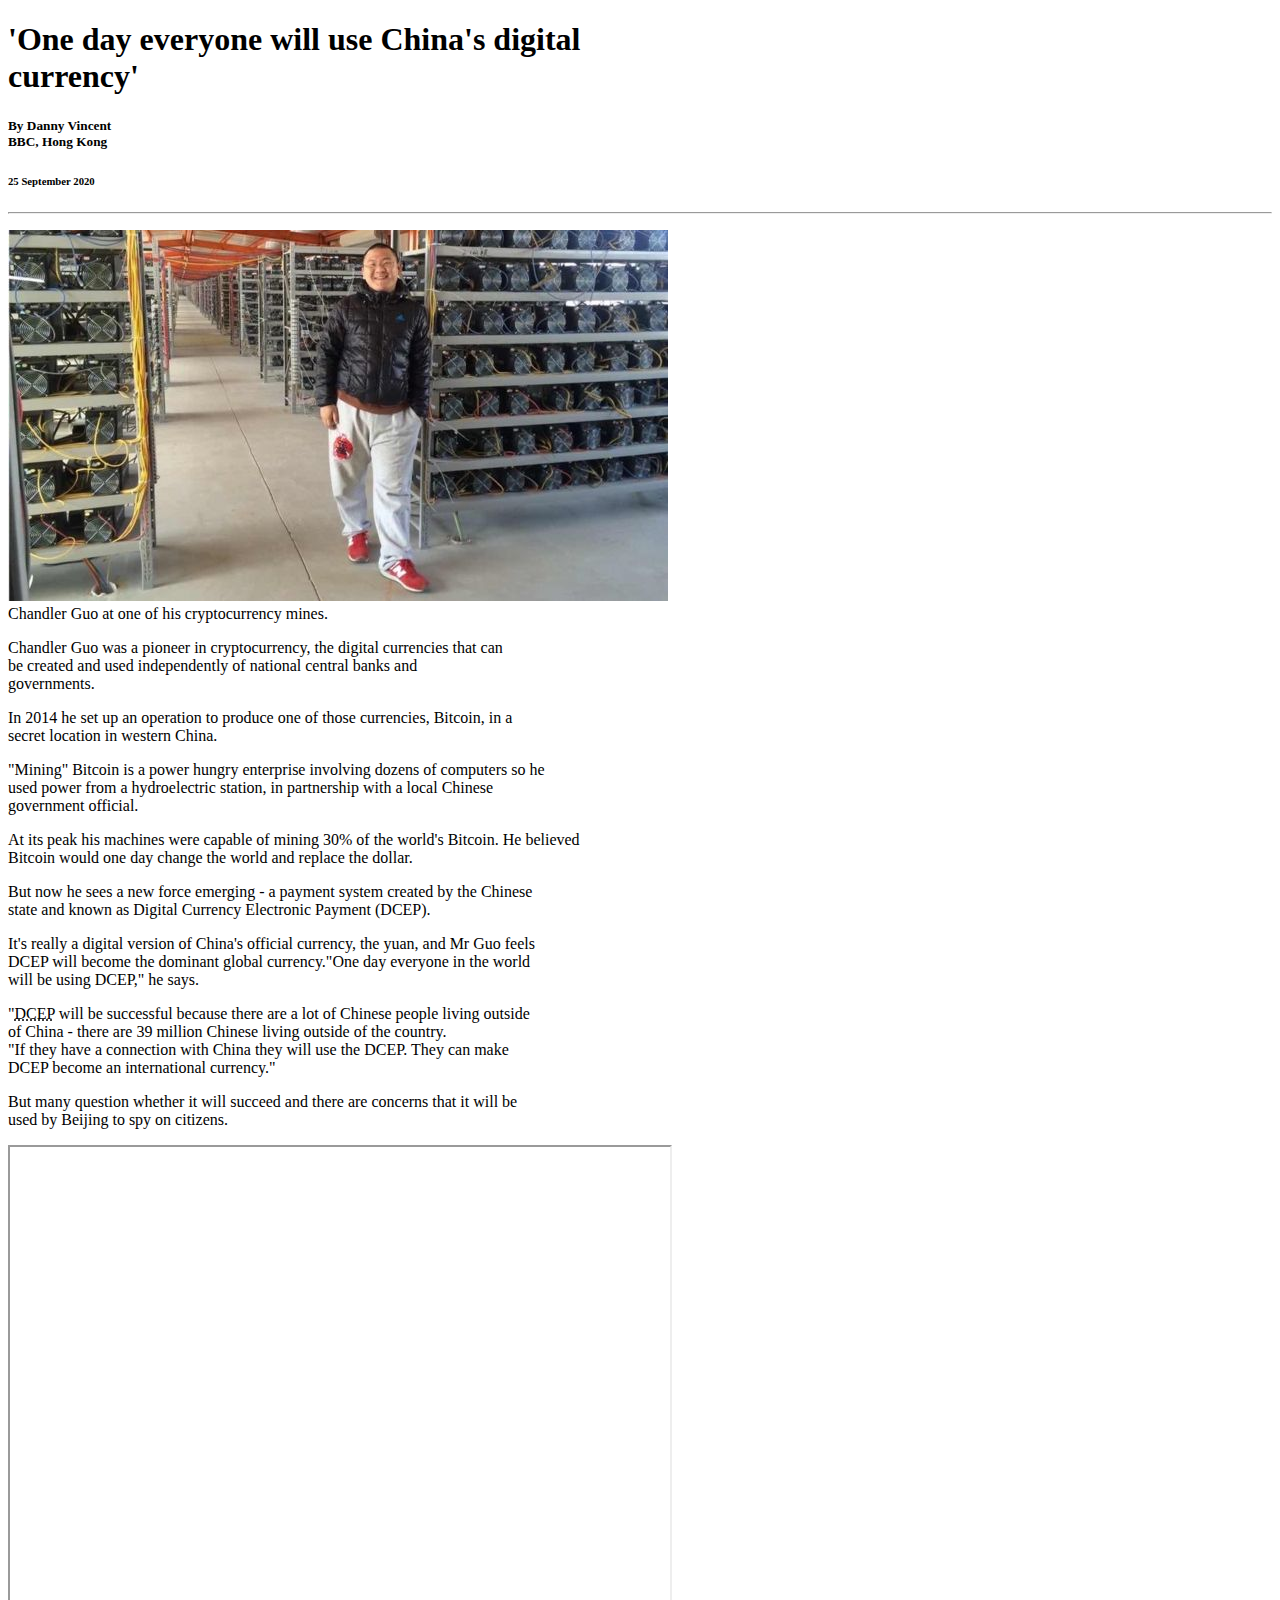
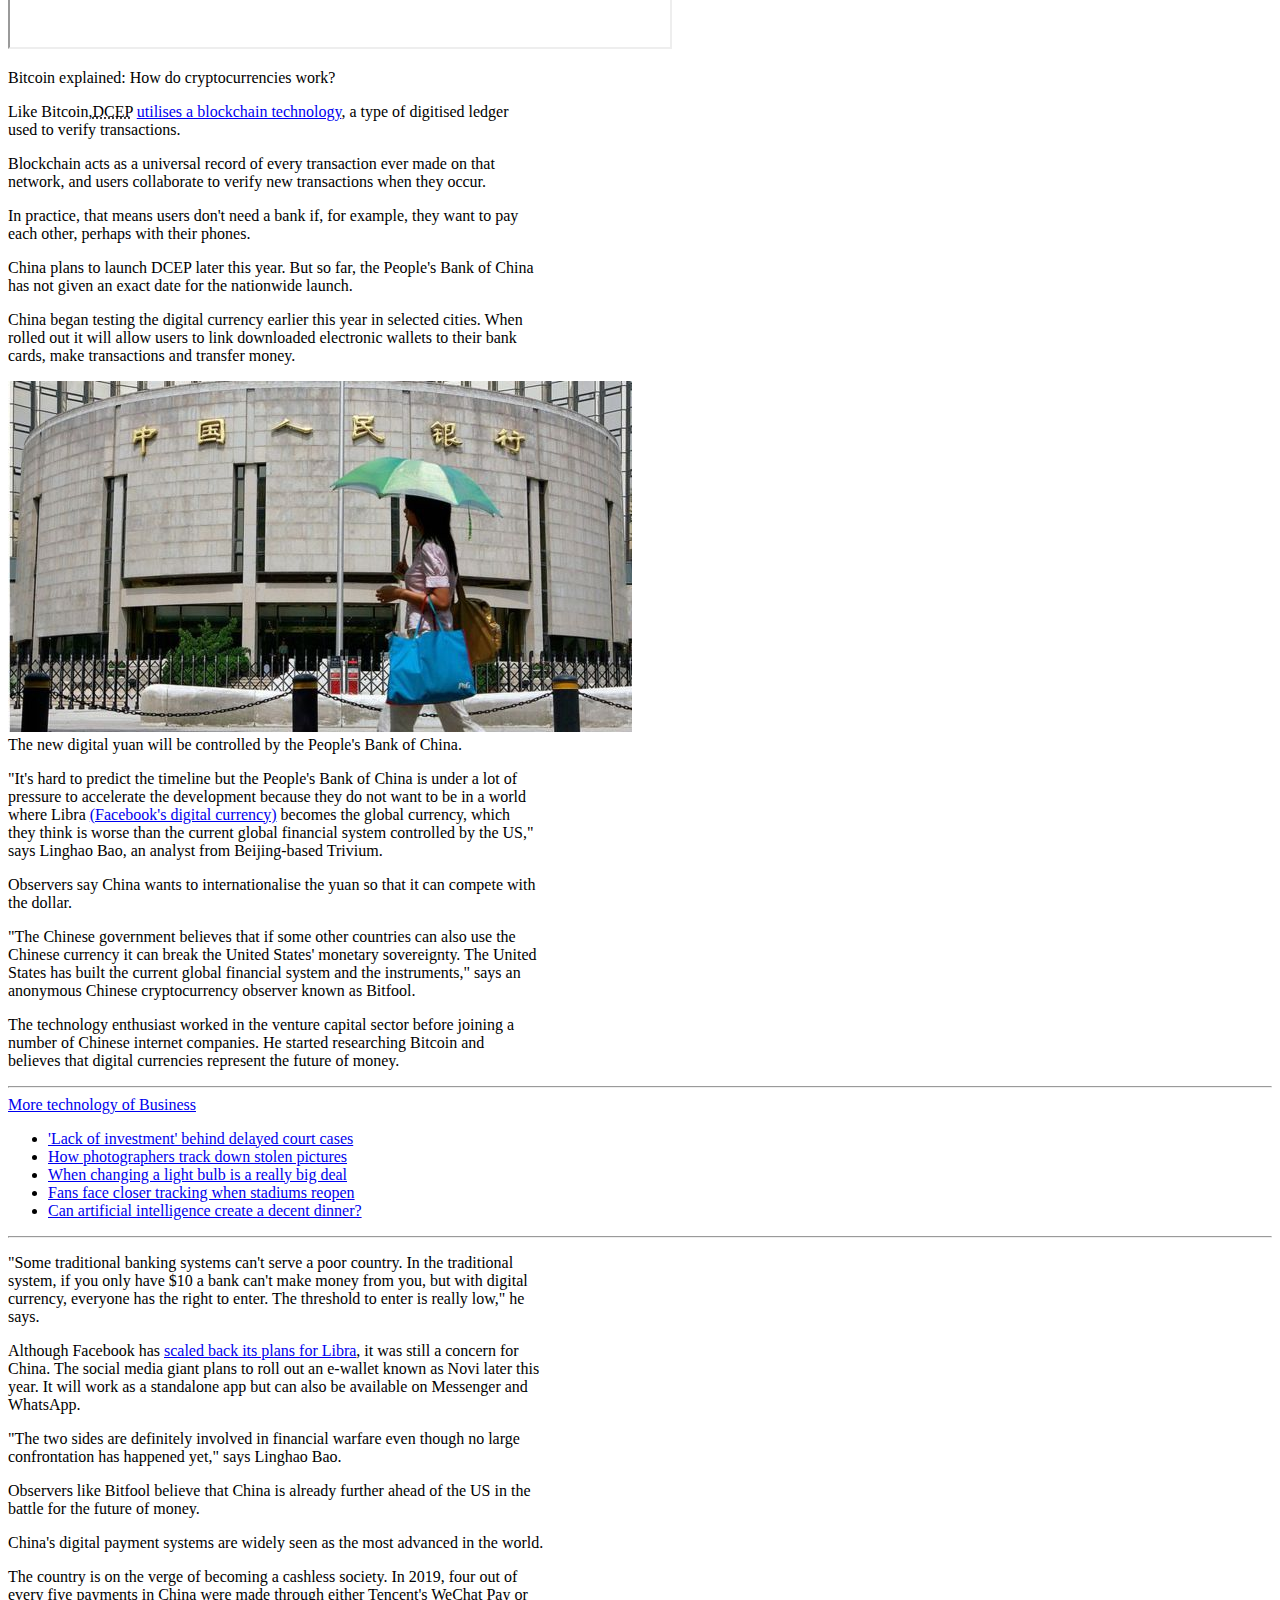
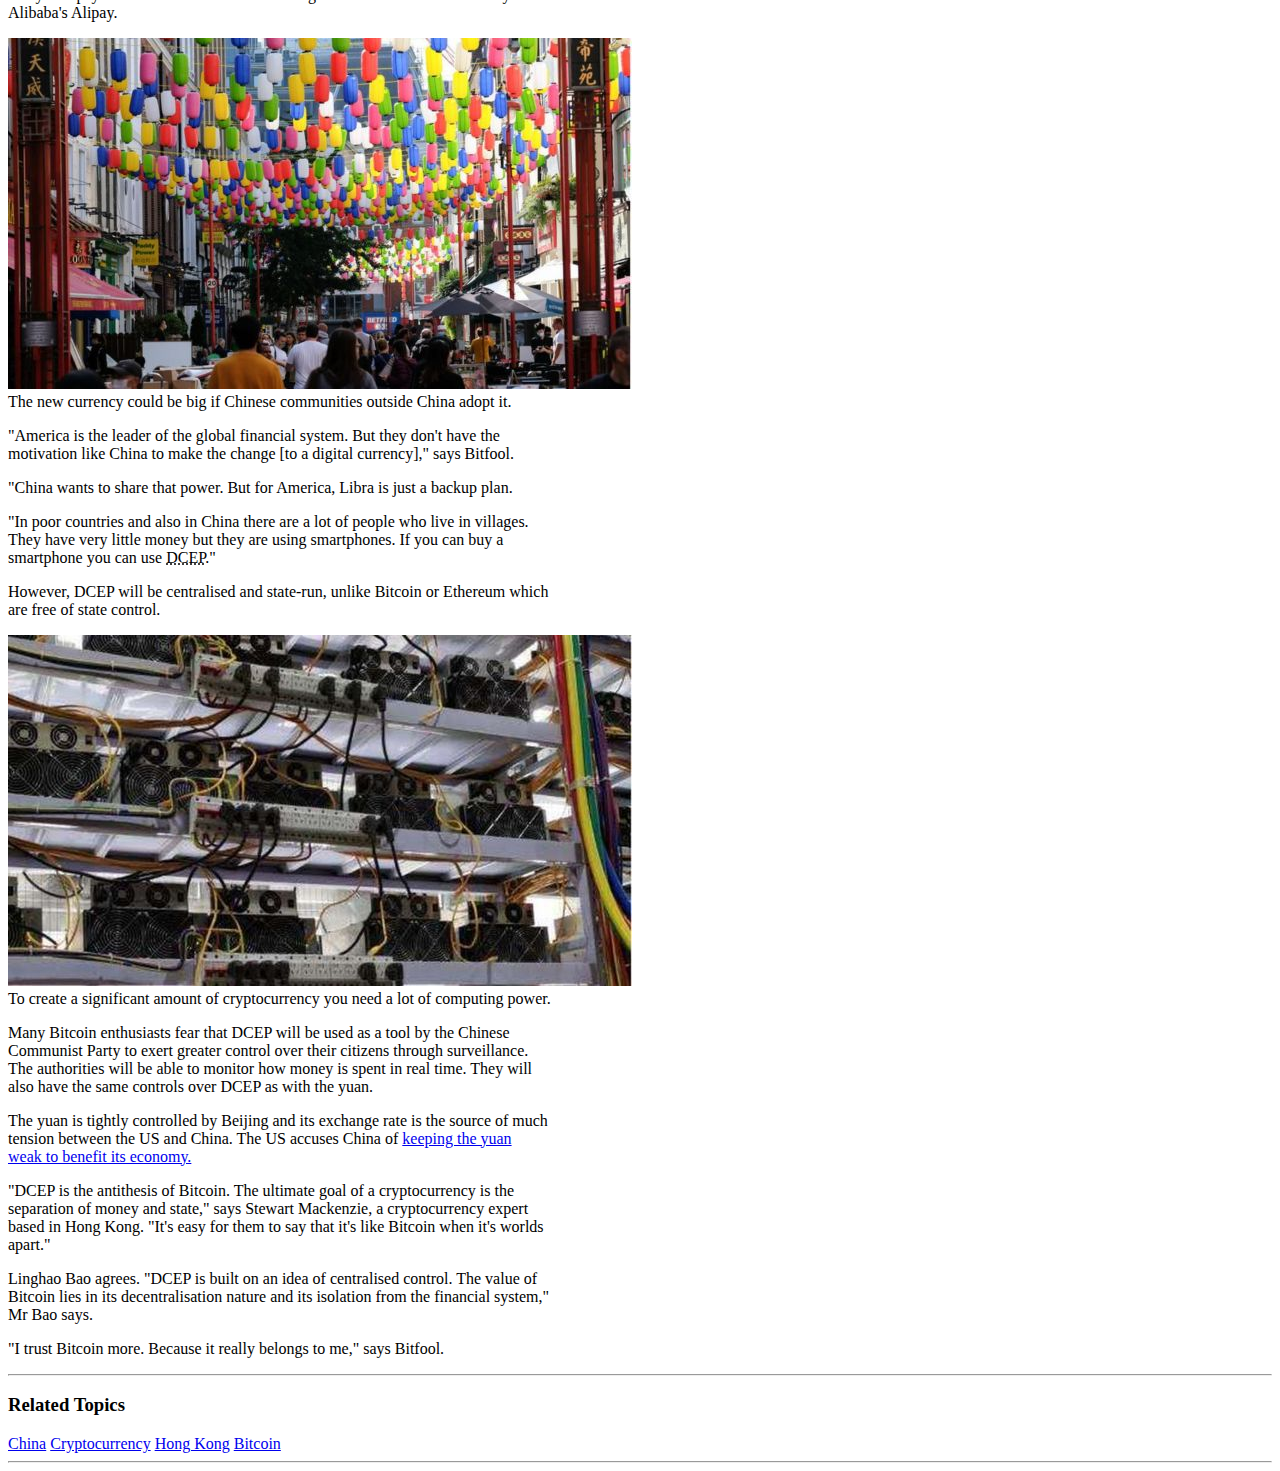
<file: index.html>
<!DOCTYPE html>
<html>
    <head>
        <title>'One day everyone will use China's digital currency' - BBC News</title>
        <meta name="viewport" content="width=device-width, initial-scale=1.0">
    </head>
    <body>
        <article>
            <header>
                <h1>'One day everyone will use China's digital<br>currency'</h1>
                <h5>By Danny Vincent<br>BBC, Hong Kong</h5>
                <h6>25 September 2020</h6>
                <hr>
            </header>
            <figure style="margin-left:0;">
                <img src="images/chandler_guo.jpg" alt="Chandler Guo">
                <figcaption>Chandler Guo at one of his cryptocurrency mines.</figcaption>
            </figure>
            <p>
                Chandler Guo was a pioneer in cryptocurrency, the digital currencies that can<br>be created and 
                used independently of national central banks and<br>governments.
            </p>
            <p>
                In 2014 he set up an operation to produce one of those currencies, Bitcoin, in a<br>secret location in 
                western China.
            </p>
            <p>
                "Mining" Bitcoin is a power hungry enterprise involving dozens of computers so he<br>used power from a 
                hydroelectric station, in partnership with a local Chinese<br>government official.
            </p>
            <p>
                At its peak his machines were capable of mining 30% of the world's Bitcoin. He believed<br>Bitcoin 
                would one day change the world and replace the dollar.
            </p>
            <p>
                But now he sees a new force emerging - a payment system created by the Chinese<br>state and known as 
                Digital Currency Electronic Payment (DCEP).
            </p>
            <p>
                It's really a digital version of China's official currency, the yuan, and Mr Guo feels<br>DCEP will 
                become the dominant global currency."One day everyone in the world<br>will be using DCEP," he says.
            </p>
            <p>
                "<abbr title="Digital Currency Electronic Payment">DCEP</abbr> will be successful because there are a 
                lot of Chinese people living outside<br>of China - there are 39 million Chinese living outside of the 
                country.<br>"If they have a connection with China they will use the DCEP. They can make<br>DCEP become 
                an international currency."
            </p>
            <p>
                But many question whether it will succeed and there are concerns that it will be<br>used by Beijing to 
                spy on citizens.
            </p>
            <!-- Insert video-->
            <iframe src="https://www.bbc.com/news/av/embed/p05xtzm1/54261382" height="500" width="660" title ="Bitcoin 
            explained" ></iframe>
            <p>Bitcoin explained: How do cryptocurrencies work?</p>
            <p>
                Like Bitcoin,<abbr title="Digital Currency Electronic Payment">DCEP</abbr> 
                <a href="https://www.bbc.com/news/business-51281233" target="_blank">utilises a blockchain 
                technology</a>, a type of digitised ledger<br>used to verify transactions.
            </p>
            <p>
                Blockchain acts as a universal record of every transaction ever made on that<br>network, and users 
                collaborate to verify new transactions when they occur.
            </p>
            <p>
                In practice, that means users don't need a bank if, for example, they want to pay<br>each other, 
                perhaps with their phones.
            </p>
            <p>
                China plans to launch DCEP later this year. But so far, the People's Bank of China<br>has not given an 
                exact date for the nationwide launch.
            </p>
            <p>
                China began testing the digital currency earlier this year in selected cities. When<br>rolled out it 
                will allow users to link downloaded electronic wallets to their bank<br>cards, make transactions and 
                transfer money.
            </p>
            <figure style="margin-left:0;">
                <img src="images/china_central_bank.jpg" alt="China central bank">
                <figcaption>The new digital yuan will be controlled by the People's Bank of China.</figcaption>
            </figure>
            <p>
                "It's hard to predict the timeline but the People's Bank of China is under a lot of<br>pressure to 
                accelerate the development because they do not want to be in a world<br>where Libra 
                <a href="https://www.bbc.com/news/business-51730772" target="_blank">(Facebook's digital currency)</a> 
                becomes the global currency, which<br>they think is worse than the current global financial system 
                controlled by the US,"<br>says Linghao Bao, an analyst from Beijing-based Trivium.
            </p>
            <p> Observers say China wants to internationalise the yuan so that it can compete with<br>the dollar.</p>
            <p>
                "The Chinese government believes that if some other countries can also use the<br>Chinese currency it 
                can break the United States' monetary sovereignty. The United<br>States has built the current global 
                financial system and the instruments," says an<br>anonymous Chinese cryptocurrency observer known as 
                Bitfool.
            </p>
            <p>
                The technology enthusiast worked in the venture capital sector before joining a<br>number of Chinese 
                internet companies. He started researching Bitcoin and<br>believes that digital currencies represent 
                the future of money.
            </p>
            <hr>
            <a href="https://www.bbc.com/news/business-11428889" target="_blank">More technology of Business</a>
            <ul>
                <li>
                    <a href="https://www.bbc.com/news/business-53995282" target="_blank">
                        'Lack of investment' behind delayed court cases
                    </a>
                </li>
                <li>
                    <a href="https://www.bbc.com/news/business-53998711" target="_blank">
                        How photographers track down stolen pictures
                    </a>
                </li>
                <li>
                    <a href="https://www.bbc.com/news/business-53756582" target="_blank">
                        When changing a light bulb is a really big deal
                    </a>
                </li>
                <li>
                    <a href="https://www.bbc.com/news/business-53947197" target="_blank">
                        Fans face closer tracking when stadiums reopen
                    </a>
                </li>
                <li>
                    <a href="https://www.bbc.com/news/business-53794472" target="_blank">
                        Can artificial intelligence create a decent dinner?
                    </a>
                </li>
            </ul>
            <hr>
            <p>
                "Some traditional banking systems can't serve a poor country. In the traditional<br>system, if you only 
                 have $10 a bank can't make money from you, but with digital<br>currency, everyone has the right to 
                 enter. The threshold to enter is really low," he<br>says.
            </p>
            <p>
                Although Facebook has <a href="https://www.bbc.com/news/business-51730772" target="_blank">scaled back 
                its plans for Libra</a>, it was still a concern for<br>China. The social media giant plans to roll out 
                an e-wallet known as Novi later this<br>year. It will work as a standalone app but can also be available 
                on Messenger and<br>WhatsApp.
            </p>
            <p>
                "The two sides are definitely involved in financial warfare even though no large<br>confrontation has 
                happened yet," says Linghao Bao.
            </p>
            <p>
                Observers like Bitfool believe that China is already further ahead of the US in the<br>battle for the 
                future of money.
            </p>
            <p> China's digital payment systems are widely seen as the most advanced in the world.</p>
            <p>
                The country is on the verge of becoming a cashless society. In 2019, four out of<br>every five payments 
                in China were made through either Tencent's WeChat Pay or<br>Alibaba's Alipay.
            </p>
            <figure style="margin-left:0;">
                <img src="images/china_town.jpg" alt="China town">
                <figcaption>The new currency could be big if Chinese communities outside China adopt it.</figcaption>
            </figure>
            <p>
                "America is the leader of the global financial system. But they don't have the<br>motivation like China 
                to make the change [to a digital currency]," says Bitfool.
            </p>
            <p> "China wants to share that power. But for America, Libra is just a backup plan.</p>
            <p>
                "In poor countries and also in China there are a lot of people who live in villages.<br>They have very 
                little money but they are using smartphones. If you can buy a<br>smartphone you can use 
                <abbr title="Digital Currency Electronic Payment">DCEP</abbr>."
            </p>
            <p>
                However, DCEP will be centralised and state-run, unlike Bitcoin or Ethereum which<br>are free of state 
                control.
            </p>
            <figure style="margin-left:0;">
                <img src="images/chandler_servers.jpg" alt="Chandler's servers">
                <figcaption>To create a significant amount of cryptocurrency you need a lot of computing power.
                </figcaption>
            </figure>
            <p>
                Many Bitcoin enthusiasts fear that DCEP will be used as a tool by the Chinese<br>Communist Party to 
                exert greater control over their citizens through surveillance.<br>The authorities will be able to 
                monitor how money is spent in real time. They will<br>also have the same controls over DCEP as with the 
                yuan.
            </p>
            <p>
                The yuan is tightly controlled by Beijing and its exchange rate is the source of much<br>tension between 
                the US and China. The US accuses China of <a href="https://www.bbc.com/news/business-49244702" 
                target="_blank"> keeping the yuan<br>weak to benefit its economy.</a>
            </p>
            <p>
                "DCEP is the antithesis of Bitcoin. The ultimate goal of a cryptocurrency is the<br>separation of money 
                and state," says Stewart Mackenzie, a cryptocurrency expert<br>based in Hong Kong. "It's easy for them 
                to say that it's like Bitcoin when it's worlds<br>apart."
            </p>
            <p>
                Linghao Bao agrees. "DCEP is built on an idea of centralised control. The value of<br>Bitcoin lies in 
                its decentralisation nature and its isolation from the financial system,"<br>Mr Bao says.
            </p>
            <p> "I trust Bitcoin more. Because it really belongs to me," says Bitfool.</p>
            <hr>
            <footer>
                <h3>Related Topics</h3>
                <a href="https://www.bbc.com/news/world/asia/china" target="_blank">China</a> 
                <a href="https://www.bbc.com/news/topics/cyd7z4rvdm3t/cryptocurrency" target="_blank">Cryptocurrency</a> 
                <a href="https://www.bbc.com/news/topics/cp7r8vglne2t/hong-kong" target="_blank">Hong Kong</a> 
                <a href="https://www.bbc.com/news/topics/c734j90em14t/bitcoin" target="_blank">Bitcoin</a>
            </footer>
            <hr>
        </article>
    </body>
</html>
</file>
